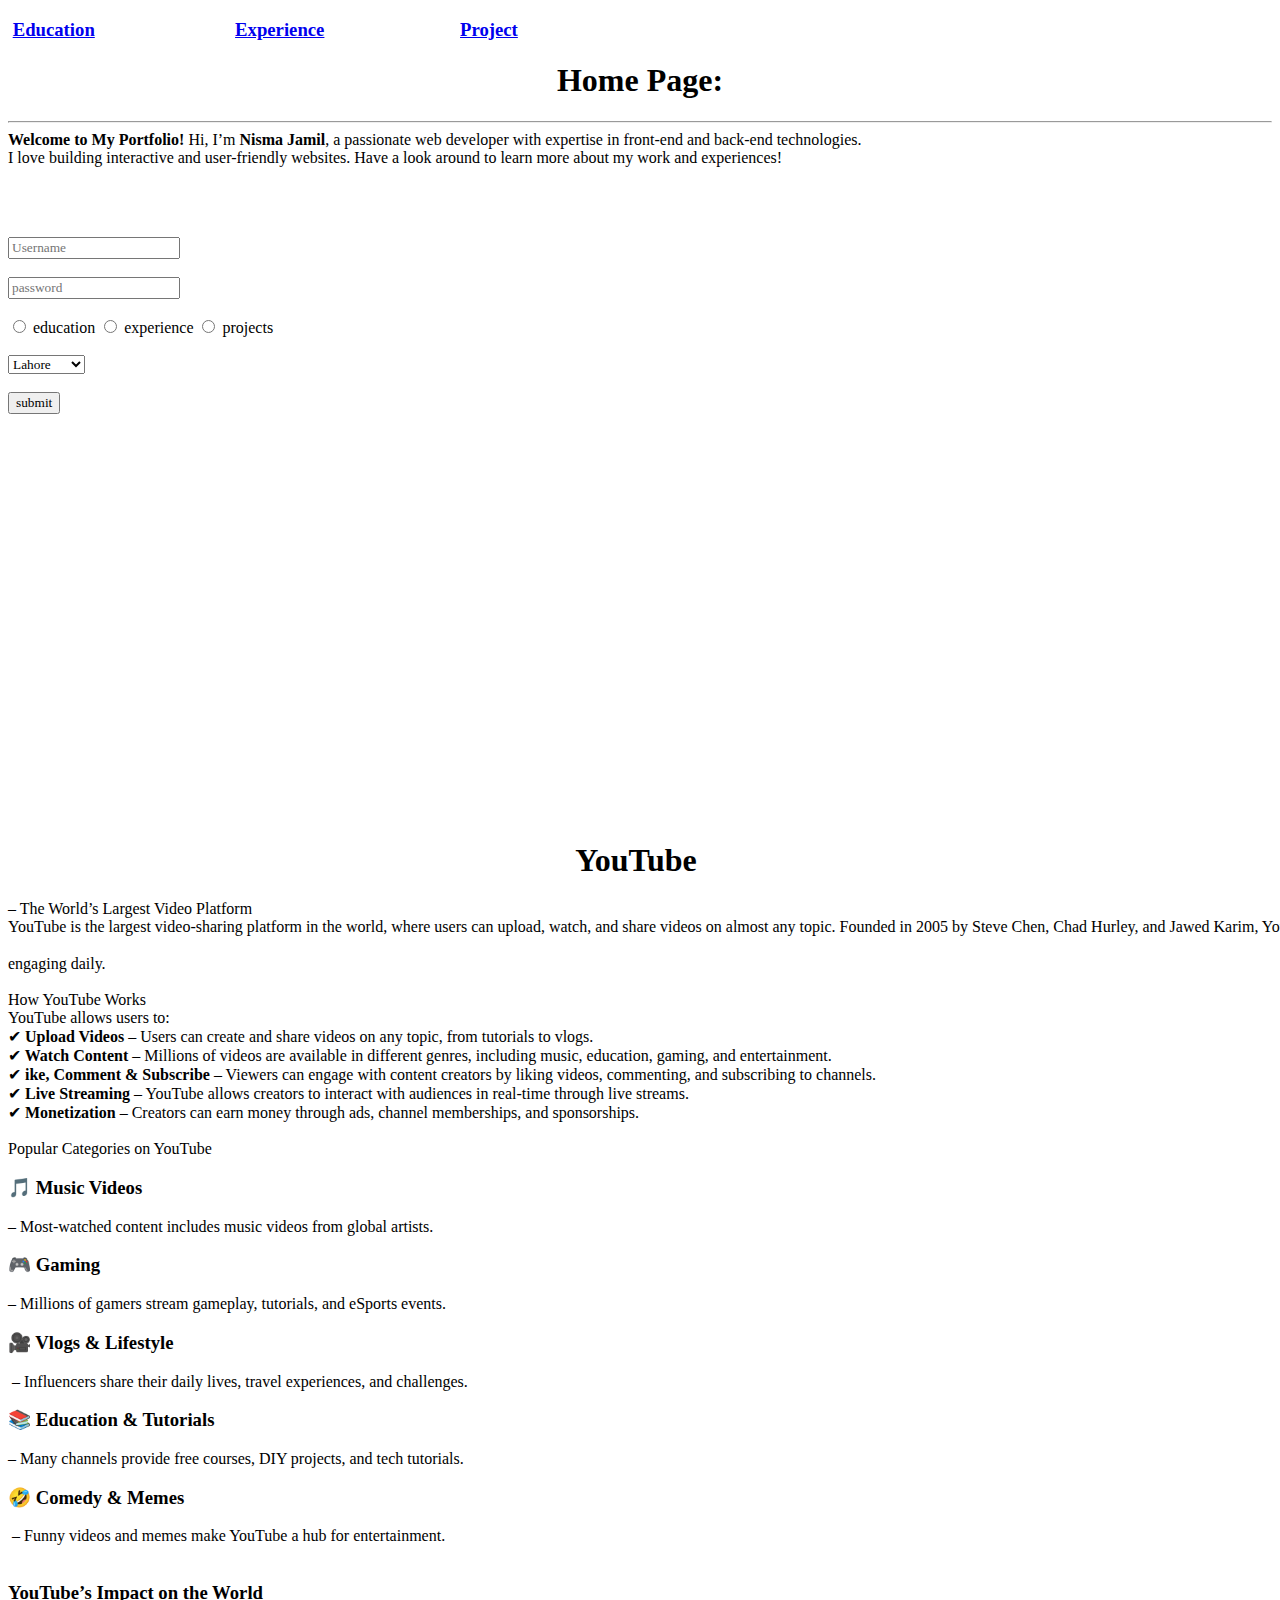
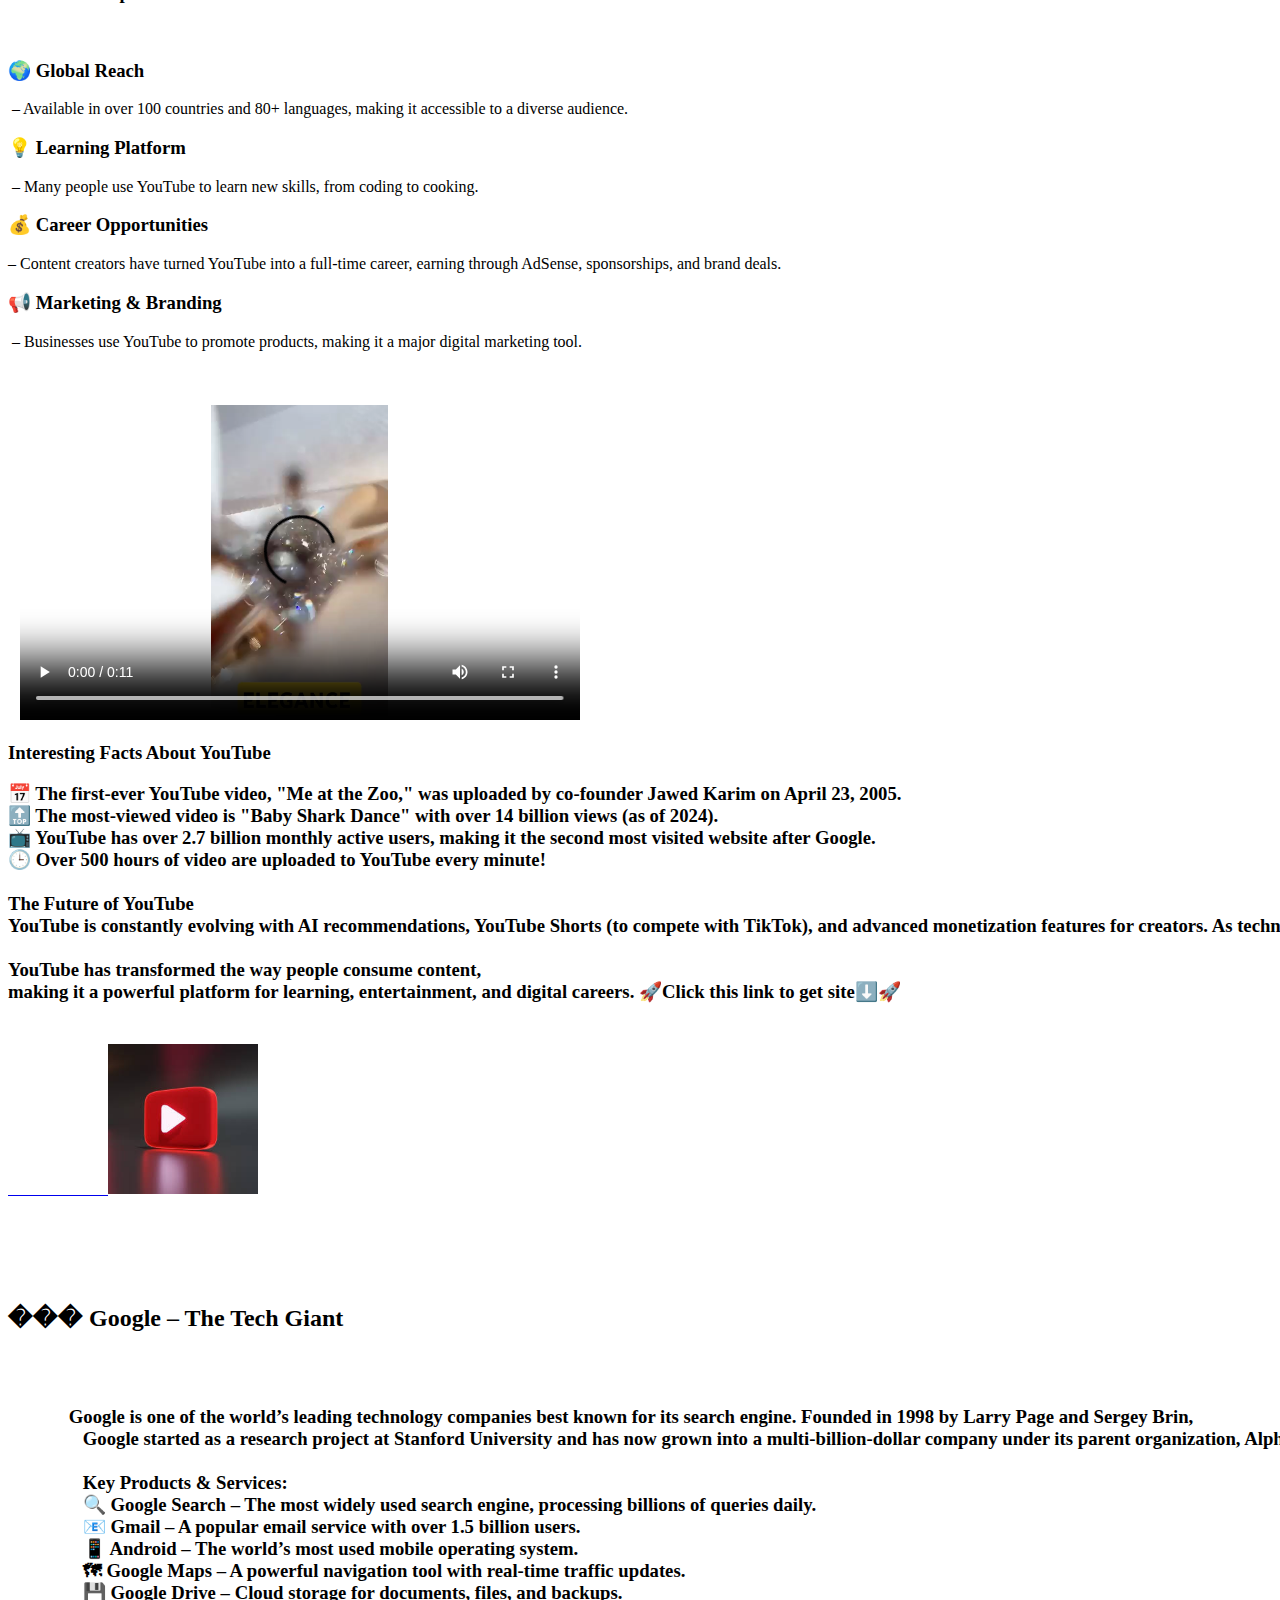
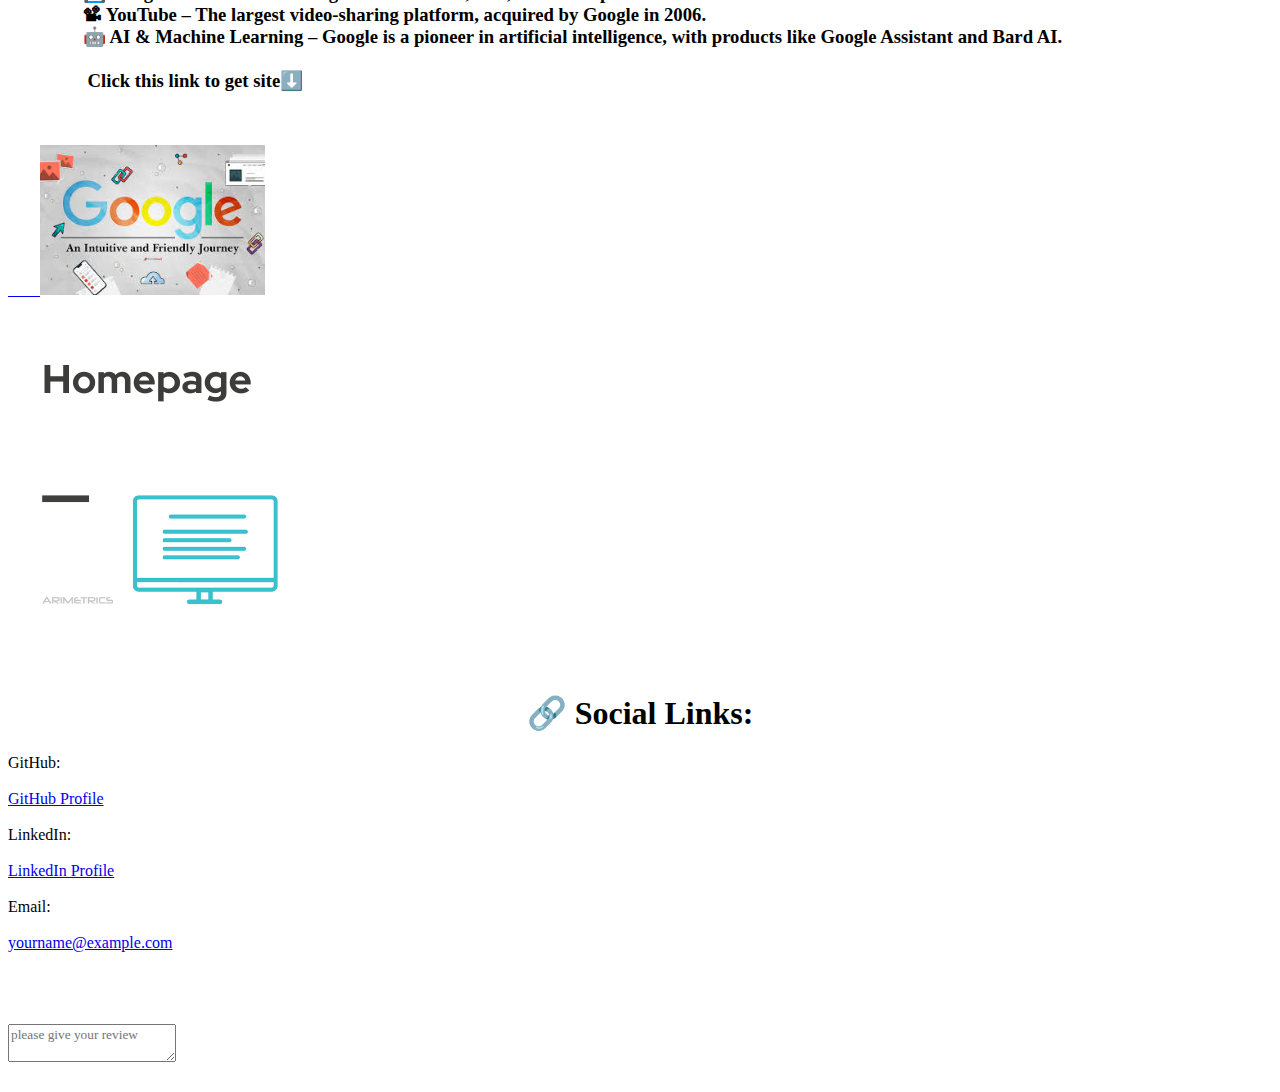
<file: index.html>
<!DOCTYPE html>
<html lang="en">
    <link rel="stylesheet" href="style.css">
<head>
    <meta charset="UTF-8">
    <meta name="viewport" content="width=device-width, initial-scale=1.0">
    <title>My first Project</title>
</head>
<body>
    <header><pre><h3> <a href = "/education.html" >Education</a>                              <a href = "/experience.html" >Experience</a>                             <a href = "/project.html" >Project</a></h3></pre></header>
    <p><h1>Home Page:</h1>
        
        <hr>
        <b>Welcome to My Portfolio!</b>
        Hi, I’m <b>Nisma Jamil</b>, a passionate web developer with expertise in front-end and back-end technologies.<br> I love building interactive and user-friendly websites. Have a look around to learn more about my work and experiences!</p>
        <br>
        <br><br>
        <form action="/action.php">
            <input type="text" placeholder="Username">
            <br>
            <br>
            <input type="password" placeholder="password">
                <br>
                   <br>
                   <input type="radio" value="education" name="class"> education
                <input type="radio" value="experience" name="class"> experience
              <input type="radio" value="projects" name="class"> projects
              <br><br>
              <select name="city">
                <option value="lahore">Lahore</option>
                <option value="Islamabad">Islamabad</option>
                <option value="Karachi">Karachi</option>
                <option value="Peshawar">Peshawar</option>
              </select>
              <br><br>
              <input type="submit" value="submit">
              <br><br>
              <iframe width="560" height="315" border-radius:5px; src="https://www.youtube.com/embed/HcOc7P5BMi4?si=DmCHUXtzoeTKF6RN" title="YouTube video player" frameborder="0" allow="accelerometer; autoplay; clipboard-write; encrypted-media; gyroscope; picture-in-picture; web-share" referrerpolicy="strict-origin-when-cross-origin" allowfullscreen></iframe>
              <br><br>
              
          </form>
         <br>
         <artical>
     <pre>
                <h1>YouTube </h1>– The World’s Largest Video Platform
YouTube is the largest video-sharing platform in the world, where users can upload, watch, and share videos on almost any topic. Founded in 2005 by Steve Chen, Chad Hurley, and Jawed Karim, YouTube was later acquired by Google in 2006 for $1.65 billion. Today, it is one of the most visited websites globally, with billions of users <h3></h3>engaging daily.

How YouTube Works
YouTube allows users to:
✔ <B>Upload Videos</B> – Users can create and share videos on any topic, from tutorials to vlogs.
✔<B> Watch Content</B> – Millions of videos are available in different genres, including music, education, gaming, and entertainment.
✔ <B>ike, Comment & Subscribe</B> – Viewers can engage with content creators by liking videos, commenting, and subscribing to channels.
✔ <B>Live Streaming </B>– YouTube allows creators to interact with audiences in real-time through live streams.
✔ <B>Monetization</B> – Creators can earn money through ads, channel memberships, and sponsorships.

Popular Categories on YouTube
<h3>🎵 Music Videos </h3>– Most-watched content includes music videos from global artists.
<h3>🎮 Gaming </h3>– Millions of gamers stream gameplay, tutorials, and eSports events.
<h3>🎥 Vlogs & Lifestyle</h3> – Influencers share their daily lives, travel experiences, and challenges.
<h3>📚 Education & Tutorials </h3>– Many channels provide free courses, DIY projects, and tech tutorials.
<h3>🤣 Comedy & Memes</h3> – Funny videos and memes make YouTube a hub for entertainment.

<h3>YouTube’s Impact on the World</h3>
<h3>🌍 Global Reach</h3> – Available in over 100 countries and 80+ languages, making it accessible to a diverse audience.
<h3>💡 Learning Platform</h3> – Many people use YouTube to learn new skills, from coding to cooking.
<h3>💰 Career Opportunities </h3>– Content creators have turned YouTube into a full-time career, earning through AdSense, sponsorships, and brand deals.
<h3>📢 Marketing & Branding</h3> – Businesses use YouTube to promote products, making it a major digital marketing tool.
 <br><br>
   <video  width="560" height="315"  src="/vedio 1.mp4"controls>My Product</video>
<h3>Interesting Facts About YouTube
<h3>📅 The first-ever YouTube video, "Me at the Zoo," was uploaded by co-founder Jawed Karim on April 23, 2005.
🔝 The most-viewed video is "Baby Shark Dance" with over 14 billion views (as of 2024).
📺 YouTube has over 2.7 billion monthly active users, making it the second most visited website after Google.
🕒 Over 500 hours of video are uploaded to YouTube every minute!

The Future of YouTube
YouTube is constantly evolving with AI recommendations, YouTube Shorts (to compete with TikTok), and advanced monetization features for creators. As technology advances, virtual reality (VR), AI-generated content, and interactive videos could become the next big trends on YouTube.

YouTube has transformed the way people consume content, 
making it a powerful platform for learning, entertainment, and digital careers. 🚀Click this link to get site⬇️🚀
            </pre>
        </artical>
        <a href ="https://www.youtube.com"><pre>                         <img src="                                              [data-uri]"height="150"></a></pre>
        <br>
        <br>
        <artical><pre>
            <h2>���️ Google – The Tech Giant</h2>
                <h3>             Google is one of the world’s leading technology companies best known for its search engine. Founded in 1998 by Larry Page and Sergey Brin, 
                Google started as a research project at Stanford University and has now grown into a multi-billion-dollar company under its parent organization, Alphabet Inc.
                
               <b> Key Products & Services:
                🔍 Google Search </b>– The most widely used search engine, processing billions of queries daily.
                <b>📧<b> Gmail </b>– A popular email service with over 1.5 billion users.
                <b>📱 Android</b> – The world’s most used mobile operating system.
                <b>🗺 Google Maps </b>– A powerful navigation tool with real-time traffic updates.
                <b>💾 Google Drive</b> – Cloud storage for documents, files, and backups.
                <b>📽 YouTube </b>– The largest video-sharing platform, acquired by Google in 2006.
                <b🤖>🤖 AI & Machine Learning</b> – Google is a pioneer in artificial intelligence, with products like Google Assistant and Bard AI.<br>
                 Click this link to get site⬇️</h3></pre>
            
        </artical>
        <br>
        <a href="https://www.google.com" target="_self"><pre>        <img src ="/google.jpeg"height="150"></a></pre>
        <br>
        <img src ="/homepage.png" alt =hamepage />
       
        <br>
        <br>
        <br>
        <h1>🔗 Social Links:</h1>

GitHub:<br> <br><a href="https://github.com/yourusername" target="_blank">GitHub Profile</a><br>
<br>
LinkedIn:<br><br> <a href="https://linkedin.com/in/yourusername" target="_blank">LinkedIn Profile</a><br>
<br>
Email: <br><a href="mailto:yourname@example.com"><br>yourname@example.com</a>
        <br>
        <br>
        <br>
        <br>
        <br>
        <textarea name="feedback " placeholder="please give your review"></textarea>
        <br>
        <br>
   
</body>
</html>
</file>
<file: style.css>
* {
    font-family: 'Times New Roman', Times, serif;
}

h1 {
    text-align: center;
    text-transform: capitalize;
}
</file>
